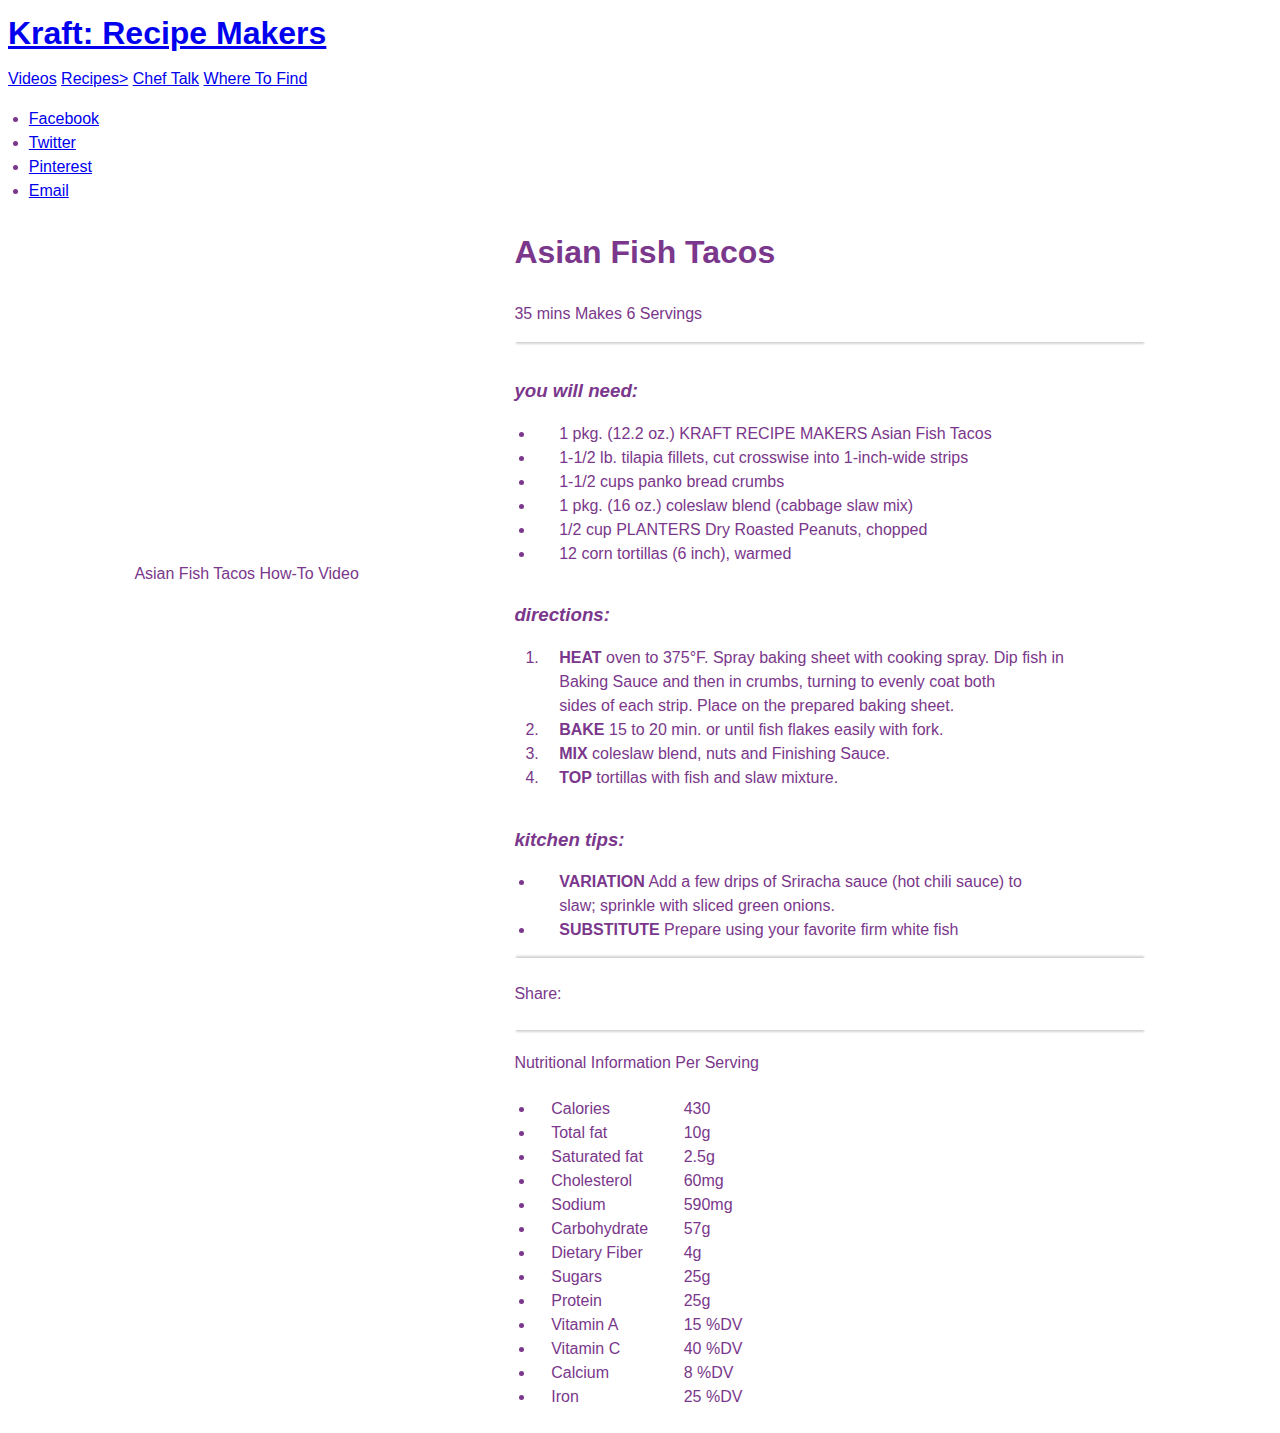
<file: index.html>
<!DOCTYPE html>
<html lang="en">
		
	<head>
		<meta charset="utf-8">
		<title>Kraft Recipe Makers</title>
		<link rel="stylesheet" href="styles.css">
	</head>

	<body>
		<header class="header">
			<h1>
				<a href="#">Kraft: Recipe Makers</a>
			</h1>
			<nav>
				<a href="#">Videos</a>
				<a href="#">Recipes></a>
				<a href="#">Chef Talk</a>
				<a href="#">Where To Find</a>
			</nav>
			<ul class="social-icons">
				<li>
					<a href="#" class="fb">Facebook</a>
				</li>
				<li>
					<a href="#" class="tw">Twitter</a>
				</li>
				<li>
					<a href="#" class="pt">Pinterest</a>
				</li>
				<li>
					<a href="#" class="em">Email</a>
				</li>
			</ul>
		</header>

		<div class="fishtacos">
			
			<div class="video">
				<iframe width="300" height="200" src="//www.youtube.com/embed/_TSwirDIOzI" frameborder="0" allowfullscreen></iframe>
				<p>Asian Fish Tacos How-To Video</p>
			</div>
			
			<div class="main">
				<section>
					<h1>Asian Fish Tacos</h1>
					<div class="cooktime">
						<p>35 mins</p>
						<p>Makes 6 Servings</p>
					</div>
					<h3>you will need:</h3>
					<ul>
						<li><span>1 pkg. (12.2 oz.) KRAFT RECIPE MAKERS Asian Fish Tacos</span></li>
						<li><span>1-1/2 lb. tilapia fillets, cut crosswise into 1-inch-wide strips</span></li>
						<li><span>1-1/2 cups panko bread crumbs</span></li>
						<li><span>1 pkg. (16 oz.) coleslaw blend (cabbage slaw mix)</span></li>
						<li><span>1/2 cup PLANTERS Dry Roasted Peanuts, chopped</span></li>
						<li><span>12 corn tortillas (6 inch), warmed</span></li>
					</ul>
					<h3>directions:</h3>
					<ol>
						<li><span><strong>HEAT</strong> oven to 375&deg;F. Spray baking sheet with cooking spray. Dip fish in<br/> Baking Sauce and then in crumbs, turning to evenly coat both<br/> sides of each strip. Place on the prepared baking sheet.</span></li>
						<li><span><strong>BAKE</strong> 15 to 20 min. or until fish flakes easily with fork.</span></li>
						<li><span><strong>MIX</strong> coleslaw blend, nuts and Finishing Sauce.</span></li>
						<li><span><strong>TOP</strong> tortillas with fish and slaw mixture.</span></li>
					</ol>
					<h3>kitchen tips:</h3>
					<ul>
						<li><span class="tips"><strong>VARIATION</strong> Add a few drips of Sriracha sauce (hot chili sauce) to<br/> slaw; sprinkle with sliced green onions.</span></li>
						<li><span class="tips"><strong>SUBSTITUTE</strong> Prepare using your favorite firm white fish</span></li>
					</ul>
					<section class="share">Share:</section>
					<h4>Nutritional Information Per Serving</h4>
					<ul>
						<li>
							<div class="nutrition">Calories</div>
							<div class="amount">430</div>
						</li>
						<li>
							<div class="nutrition">Total fat</div>
							<div class="amount">10g</div>
						</li>
						<li>
							<div class="nutrition">Saturated fat</div>
							<div class="amount">2.5g</div>
						</li>
						<li>
							<div class="nutrition">Cholesterol</div>
							<div class="amount">60mg</div>
						</li>
						<li>
							<div class="nutrition">Sodium</div>
							<div class="amount">590mg</div>
						</li>
						<li>
							<div class="nutrition">Carbohydrate</div>
							<div class="amount">57g</div>
						</li>
						<li>
							<div class="nutrition">Dietary Fiber</div>
							<div class="amount">4g</div>
						</li>
						<li>
							<div class="nutrition">Sugars</div>
							<div class="amount">25g</div>
						</li>
						<li>
							<div class="nutrition">Protein</div>
							<div class="amount">25g</div>
						</li>
						<li>
							<div class="nutrition">Vitamin A</div>
							<div class="amount">15 %DV</div>
						</li>
						<li>
							<div class="nutrition">Vitamin C</div>
							<div class="amount">40 %DV</div>
						</li>
						<li>
							<div class="nutrition">Calcium</div>
							<div class="amount">8 %DV</div>
						</li>
						<li>
							<div class="nutrition">Iron</div>
							<div class="amount">25 %DV</div>
						</li>
					</ul>
				</section>
			</div>
		</div>
		
	</body>
	<footer></footer>
</html>
</file>
<file: styles.css>
body {
	font-family: Verdana, Arial, Sans-serif;
	line-height: 1.5em;
	color: #7A378B;
}

h2, h3 {
	font-style: italic;
}

h3 {
	margin-top: 2em;
}

h4 {
	text-decoration: none;
	font-weight: normal;
}

ol li {
	position: relative;
	left: -.7em;
}

ul li {
	position: relative;
	left: -1.2em;
}

span {
	position: relative;
	left: 1em;
}

ul span {
	left: 1.5em;
}
.video {
	float: left;
	display: block;
	position: relative;
	top: 7.5em;
	margin-left: 10%;
	margin-right: 5em;
}

.main {
	display: inline-block;
	width: 50%;
	position: relative;
}

.cooktime {
	width: 100%;
	box-shadow: 0px 4px 2px -2px #d3d3d3;
}

.cooktime p {
	display: inline-block;
}

.share {
	height: 3em;
	padding-top: 1.5em;
	box-shadow: 
		0px 4px 2px -2px #d3d3d3,
        0px -4px 2px -2px #d3d3d3;
}


.nutrition {
	display: inline-block;
	width: 8em;
	margin-left: 1em;
}

.amount {
	display: inline-block;
}
</file>
